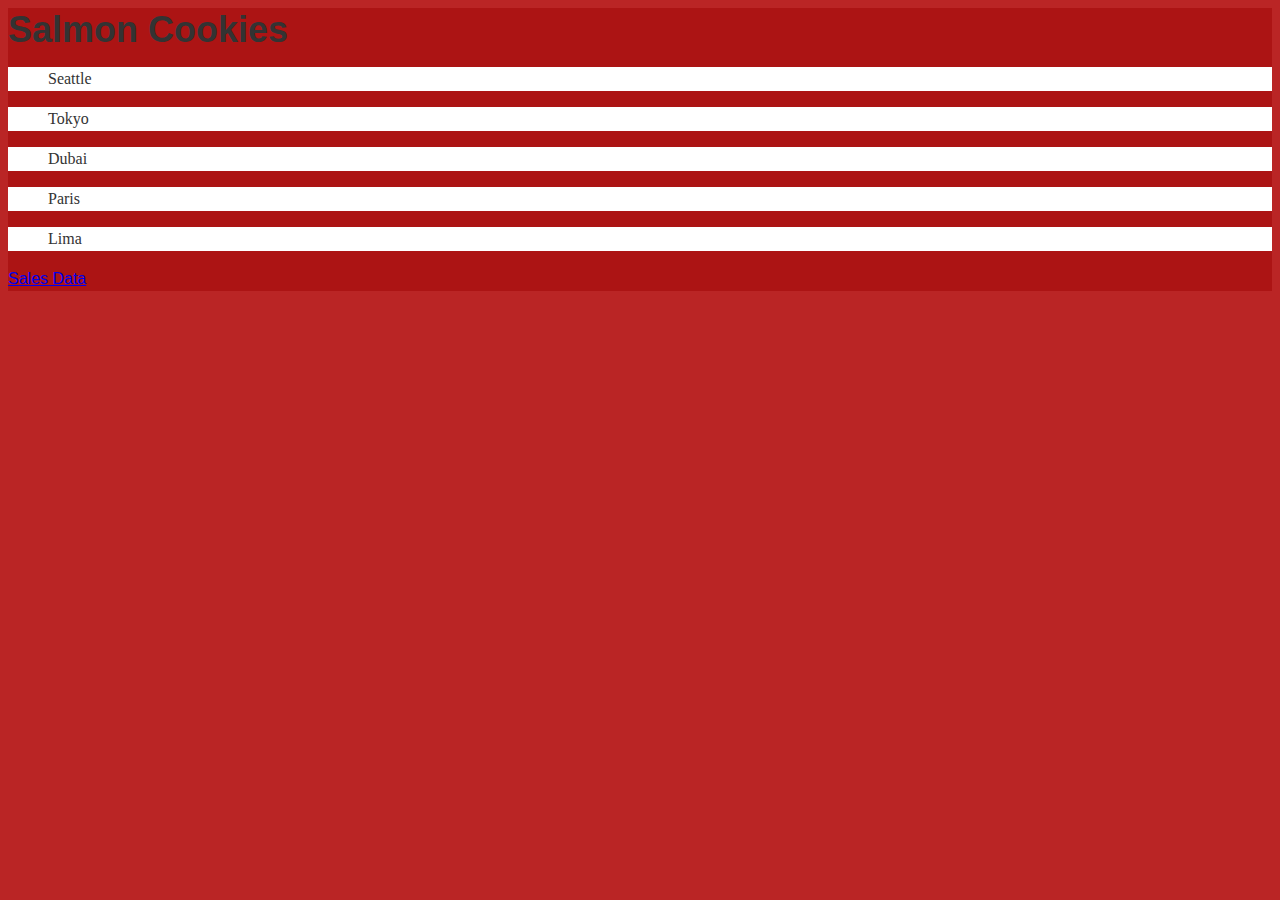
<file: index.html>
<!DOCTYPE html>
<html lang="en">
<head>
    <meta charset="UTF-8">
    <meta http-equiv="X-UA-Compatible" content="IE=edge">
    <meta name="viewport" content="width=device-width, initial-scale=1.0">
    <link rel="stylesheet" type="text/css" href="style.css"/>
    <title>Salmon Cookies</title>
</head>
<body>
    <header>
        <h1>Salmon Cookies</h1>
    </header>
    <main>
        <section id="sales"></section>
    </main>
    <script src="app.js"></script>

<body>
    <ul>Seattle</ul>
    <ul>Tokyo</ul>
    <ul>Dubai</ul>
    <ul>Paris</ul>
    <ul>Lima</ul>
</body>
</html> 
    <a href="sales.html">Sales Data</a>
</body>
</html>
</file>
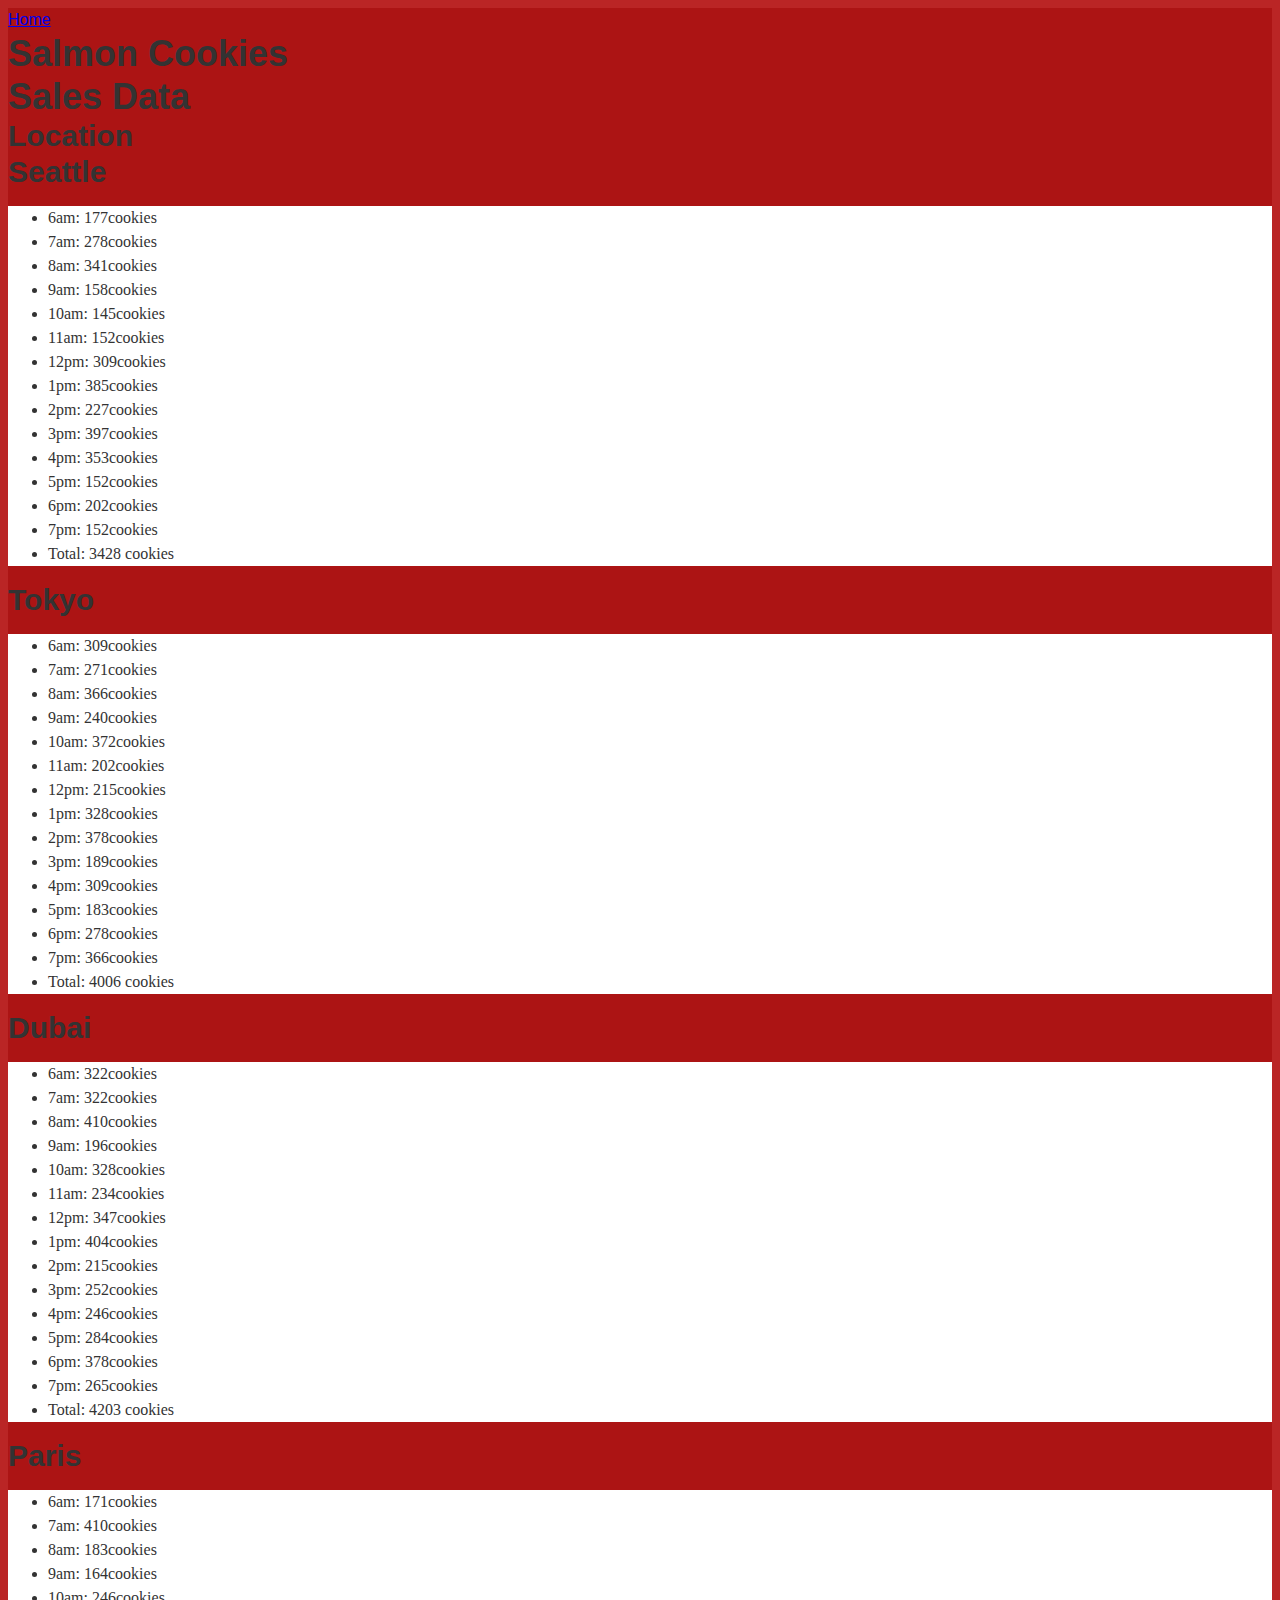
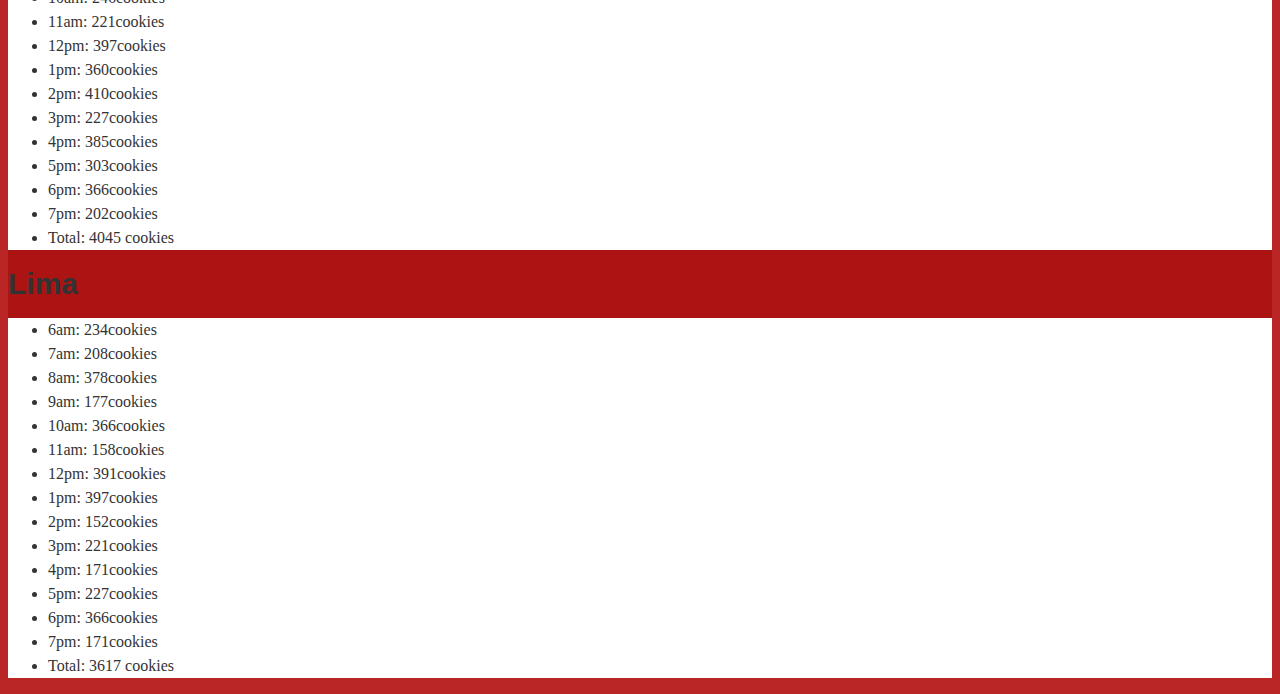
<file: sales.html>
<!DOCTYPE html>

<html lang="en">
<head>
    <meta charset="UTF-8">
    <meta http-equiv="X-UA-Compatible" content="IE=edge">
    <meta name="viewport" content="width=device-width, initial-scale=1.0">
    <title>Sales Data</title>
    <link rel="stylesheet" type="text/css" href="style.css"/>
</head>
<body>
    <header>
        <nav><a href="index.html">Home</a></nav>
        <h1>Salmon Cookies</h1>
    </header>
    <main>
        <h1>
            Sales Data
        </h1>
        <h2>Location</h2>
        <h2>Seattle</h2>
        <ul id = "seattle"></ul>
        <h2>Tokyo</h2>
        <ul id = "tokyo"></ul>
        <h2>Dubai</h2>
        <ul id = "dubai"></ul>
        <h2>Paris</h2>
        <ul id = "paris"></ul>
        <h2>Lima</h2>
        <ul id = "lima"></ul>
    </main> 
    <script src="app.js"></script>
</body>
</html>
</file>
<file: style.css>
html {
    font-size: 62.5%;
    font-style: Helvetica;
    color: rgb(239, 224, 224);
    background: rgb(186, 37, 37);
    line-height: 1.5;
    -webkit-font-smoothing: antialiased;
    -moz-osx-font-smoothing: grayscale;
}
body {
    font-size: 1.6rem;
    font-family: 'Open Sans', sans-serif;
    font-weight: 400;
    line-height: 1.5;
    color: #333;
    background: rgb(172, 20, 20);
}
a:hover {
    transition: 2s;
    color: gold;
    text-decoration: none;
}
h1, h2, h3, h4, h5, h6 {
    font-family: 'Open Sans', sans-serif;
    font-weight: 700;
    line-height: 1.2;
    margin-top: 0;
    margin-bottom: 0;
}
h1 {
    font-size: 3.6rem;
}
h2 {
    font-size: 3.0rem;
}
h3 {
    font-size: 2.4rem;
}
li {
    font-size: 1.6rem;
    
}
ul {
    font-size: 1.6rem;
    font-family: 'Times New Roman', Times, serif;
    font-weight: 400;
    line-height: 1.5;
    color: #333;
    background: #fff;
}
td:first-child {
    text-align: right;
    font-weight: bold;
  }
  td:last-child {
    padding-left: 15px;
    color: #555;
  }
</file>
